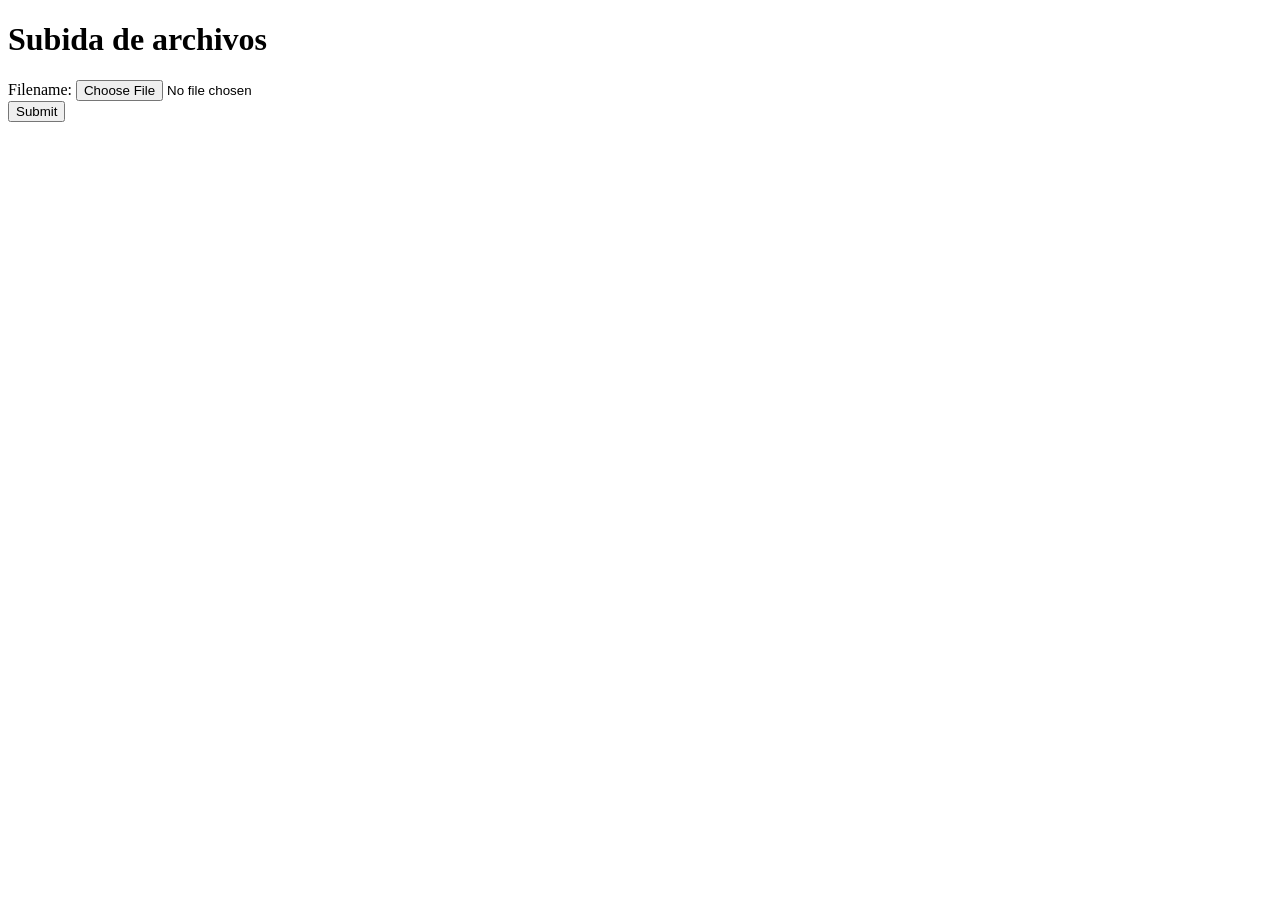
<file: Ejercicios_guiados/ficheros/index.html>
<!DOCTYPE html>
<html lang="en">
<head>
    <meta charset="UTF-8">
    <meta name="viewport" content="width=device-width, initial-scale=1.0">
    <title>Document</title>
</head>
<body>
    <h1>Subida de archivos</h1>
    <form action="upload_file.php" method="post" enctype="multipart/form-data">
        <label for="file">Filename:</label>
        <input type="file" name="file" id="file"><br/>
        <input type="submit" name="submit" value="Submit">
    </form>
</body>
</html>
</file>
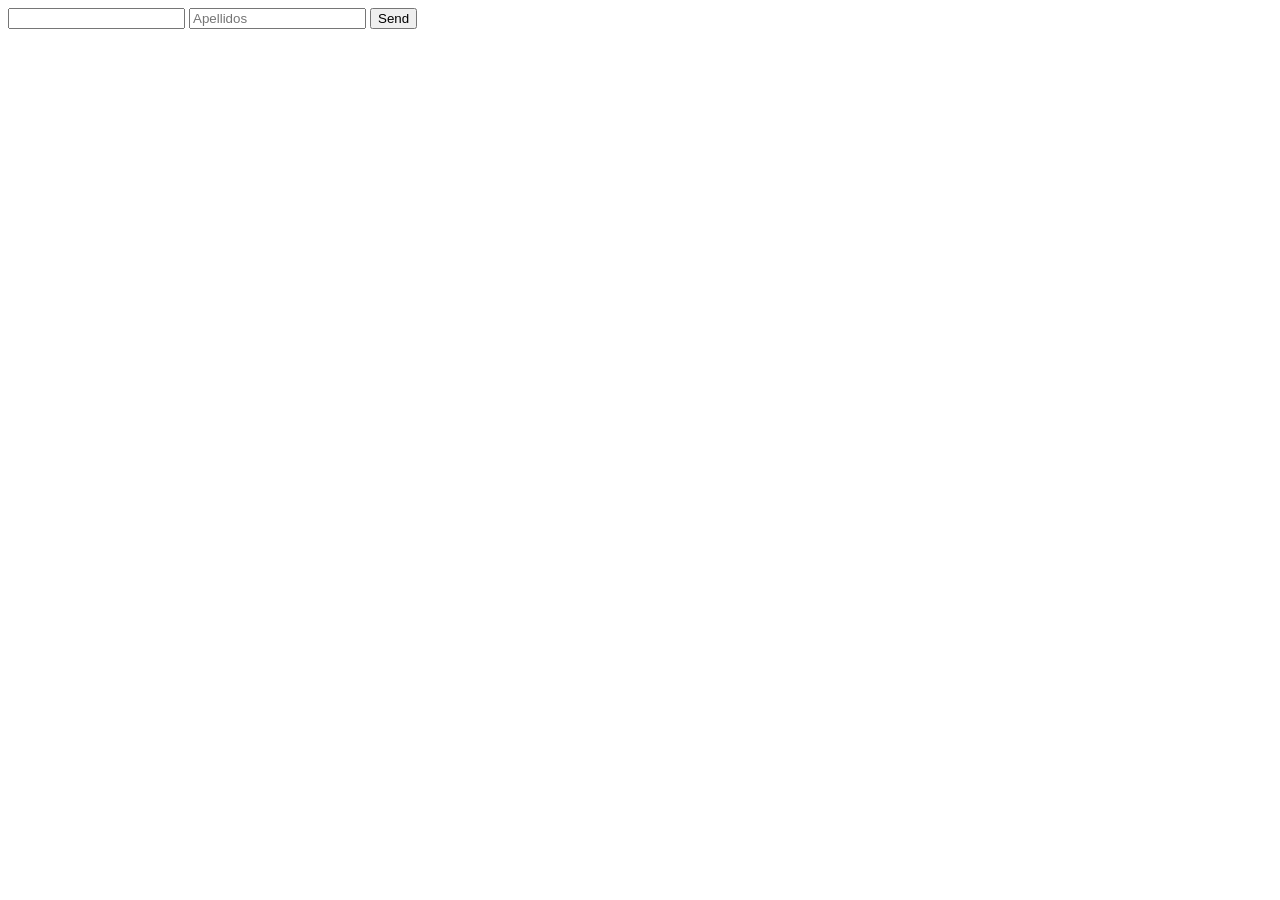
<file: Ejercicios_guiados/formularios/formulario1/ejemplo1.html>
<!DOCTYPE html>
<html lang="en">
<head>
    <meta charset="UTF-8">
    <meta name="viewport" content="width=device-width, initial-scale=1.0">
    <title>Formulario guiado</title>
</head>
<body>
    <form action="procesa_formulario1.php" method="post">
        <input type="text" name="nombre" placeholder="Nombre" value=" "/>
        <input type="text" name="apellidos" placeholder="Apellidos" value=""/>
        <input type="submit" name="enviar" value="Send"/>
    </form>
</body>
</html>
</file>
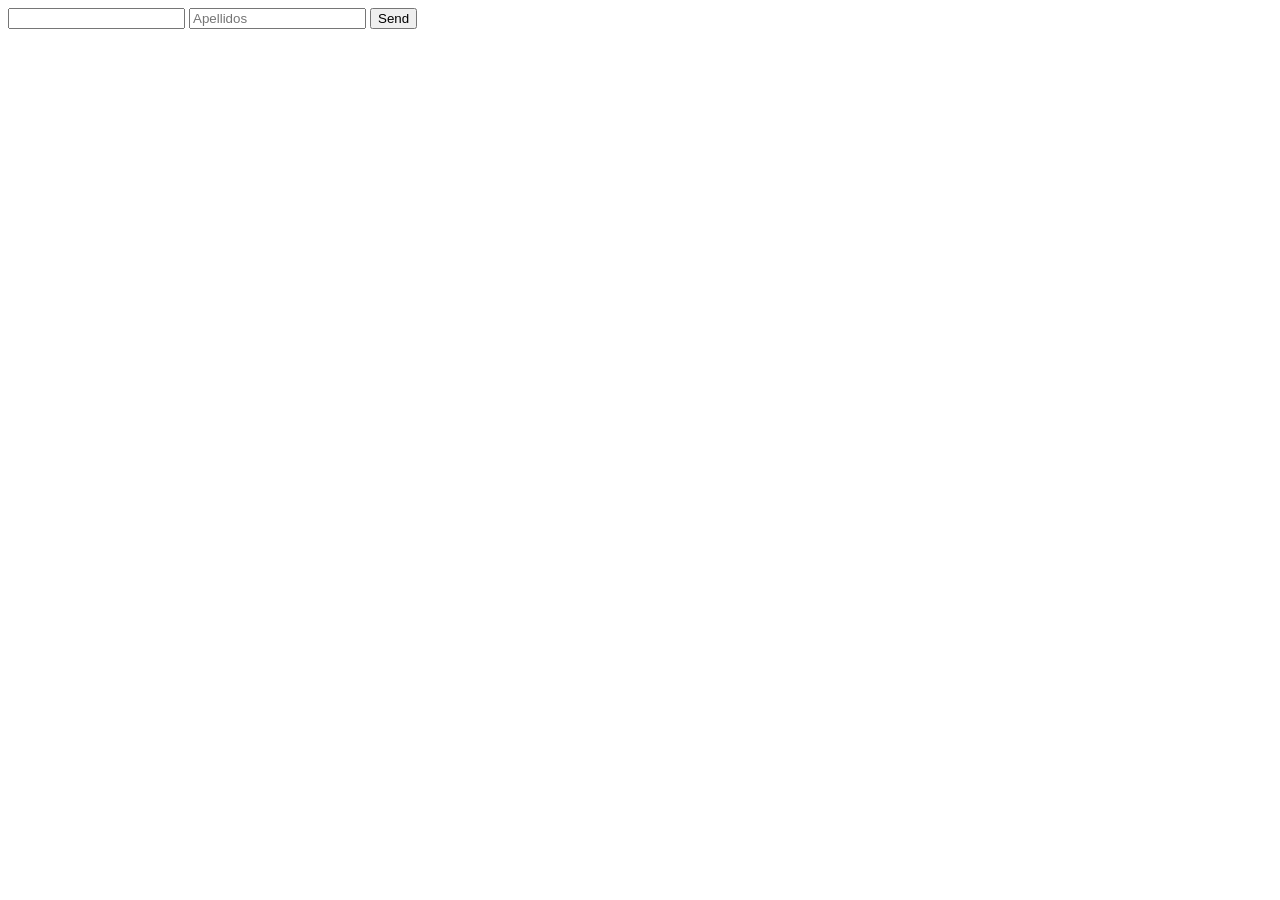
<file: Ejercicios_guiados/formularios/formulario2/ejemplo2.html>
<!DOCTYPE html>
<html lang="en">
<head>
    <meta charset="UTF-8">
    <meta name="viewport" content="width=device-width, initial-scale=1.0">
    <title>Formulario guiado</title>
</head>
<body>
    <form action="procesa_formulario2.php" method="get">
        <input type="text" name="nombre" placeholder="Nombre" value=" "/>
        <input type="text" name="apellidos" placeholder="Apellidos" value=""/>
        <input type="submit" name="enviar" value="Send"/>
    </form>
</body>
</html>
</file>
